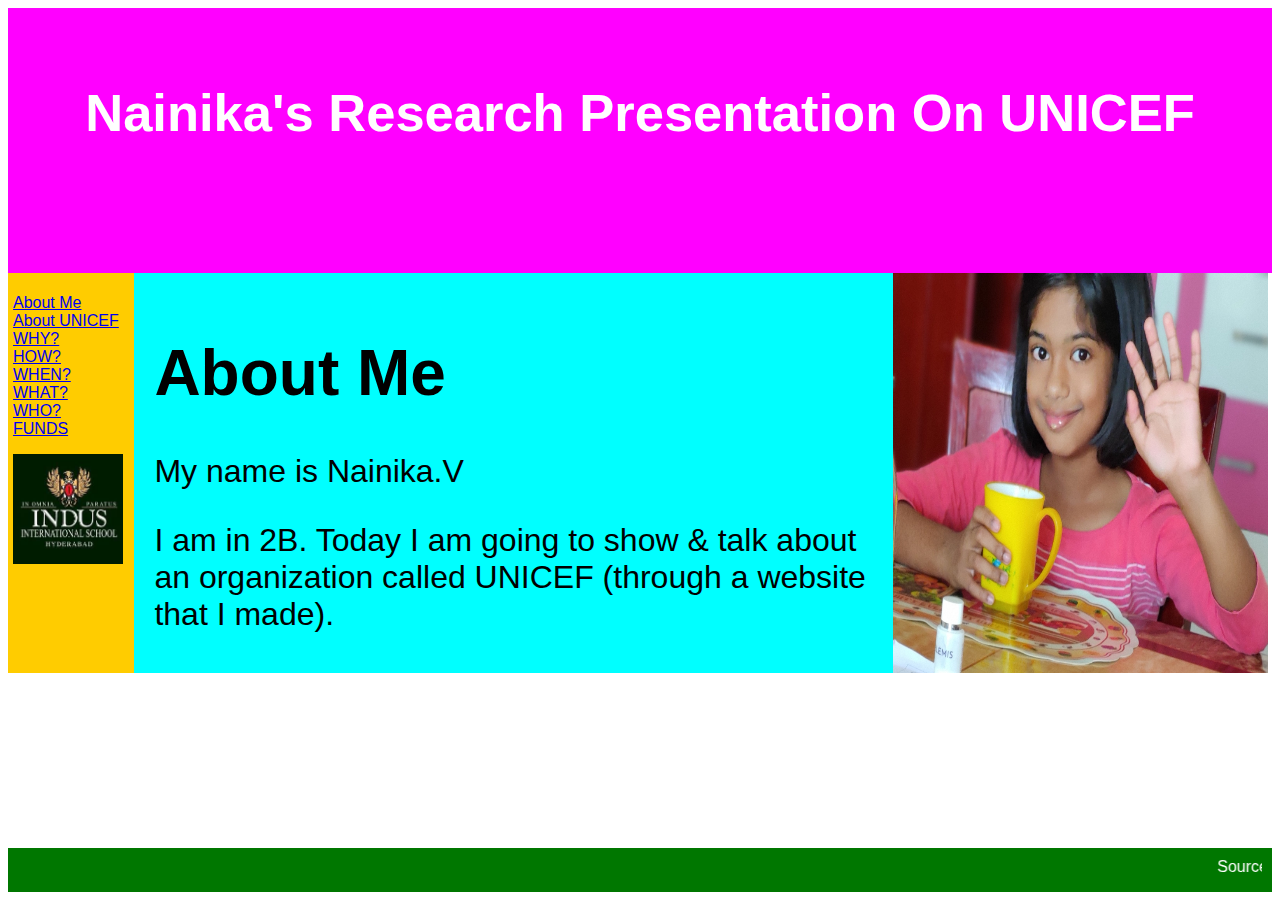
<file: index.html>
<HTML>
<head>
<title>Nainika's Research Project</title>
<meta charset="utf-8">
<meta name="viewport" content="width=device-width, initial-scale=1">
<link rel="stylesheet" type="text/css" href="mystyle.css">
</head>
<body>


<header>
  <h2>Nainika's Research Presentation On UNICEF</h2>
</header>

<section>
  <nav>
    <ul>
      <li><a href="index.html">About Me</a></li>
      <li><a href="aboutUNICEF.html">About UNICEF</a></li>
      <li><a href="why.html">WHY?</a></li>
      <li><a href="how.html">HOW?</a></li>
    <li><a href="when.html">WHEN?</a></li>
    <li><a href="what.html">WHAT?</a></li>
    <li><a href="who.html">WHO?</a></li>
    <li><a href="funds.html">FUNDS</a></li>
     
    </ul>
  <img src="indus.jpeg" width="110" height="110"/>
  </nav>
  
  <article><font size="6">
    <h1 id="london">About Me</h1>
    <p>My name is Nainika.V</p>
    <p>I am in 2B.
    Today I am going to show & talk about an organization called UNICEF (through a website that I made).
    </p></font>
  </article>
  </article-img>
  <img src="NainikaPic.jpg" width="375" height="400"/>
  </article-img>
</section>

<footer>
  <marquee>Source: https://www.unicef.org/</marquee>
</footer>

</body>
</HTML>
</file>
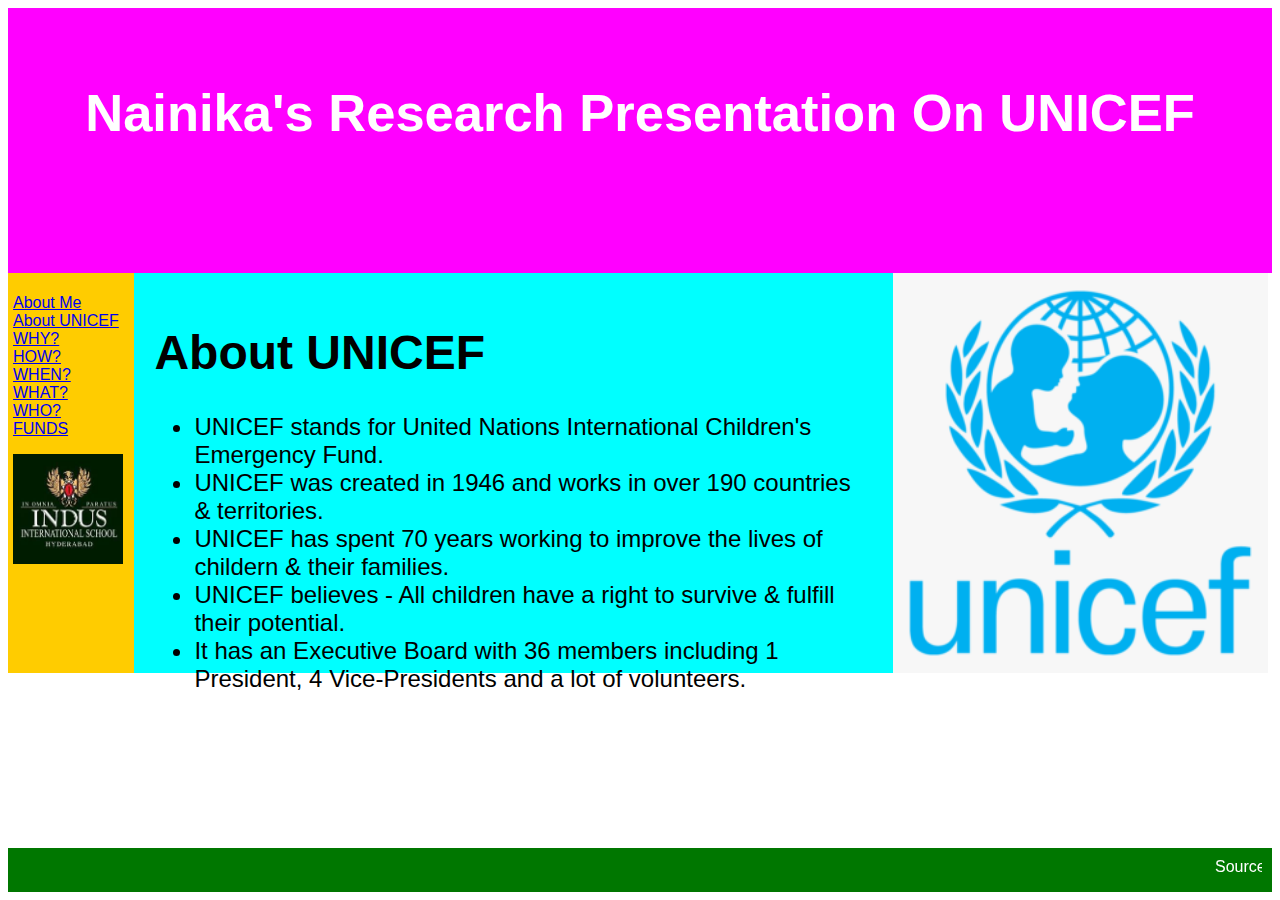
<file: aboutUNICEF.html>
<HTML>
<head>
<title>Nainika's Research Project</title>
<meta charset="utf-8">
<meta name="viewport" content="width=device-width, initial-scale=1">
<link rel="stylesheet" type="text/css" href="mystyle.css"></head>
<body>


<header>
  <h2>Nainika's Research Presentation On UNICEF</h2>
</header>

<section>
  <nav>
    <ul>
      <li><a href="index.html">About Me</a></li>
      <li><a href="aboutUNICEF.html">About UNICEF</a></li>
      <li><a href="why.html">WHY?</a></li>
      <li><a href="how.html">HOW?</a></li>
    <li><a href="when.html">WHEN?</a></li>
    <li><a href="what.html">WHAT?</a></li>
    <li><a href="who.html">WHO?</a></li>
    <li><a href="funds.html">FUNDS</a></li>
    
    </ul>
  <img src="indus.jpeg" width="110" height="110"/>
  </nav>
  
  <article><font size="5">
    <h1 id="london">About UNICEF</h1>
    <UL style="list-style-type:disc;">
    <li>UNICEF stands for United Nations International Children's Emergency Fund.</li>
  <li>UNICEF was created in 1946 and works in over 190 countries & territories.</li>
  <li>UNICEF has spent 70 years working to improve the lives of childern & their families.</li>
  <li>UNICEF believes - All children have a right to survive & fulfill their potential.</li>
  <li>It has an Executive Board with 36 members including 1 President, 4 Vice-Presidents and a lot of volunteers.</li>
  
     </UL></font>
  </article>
  </article-img>
  <img src="Unicef logo.png" width="375" height="400"/>
  </article-img>
</section>

<footer>
  <marquee>Source: https://www.unicef.org/</marquee>
</footer>

</body>
</HTML>
</file>
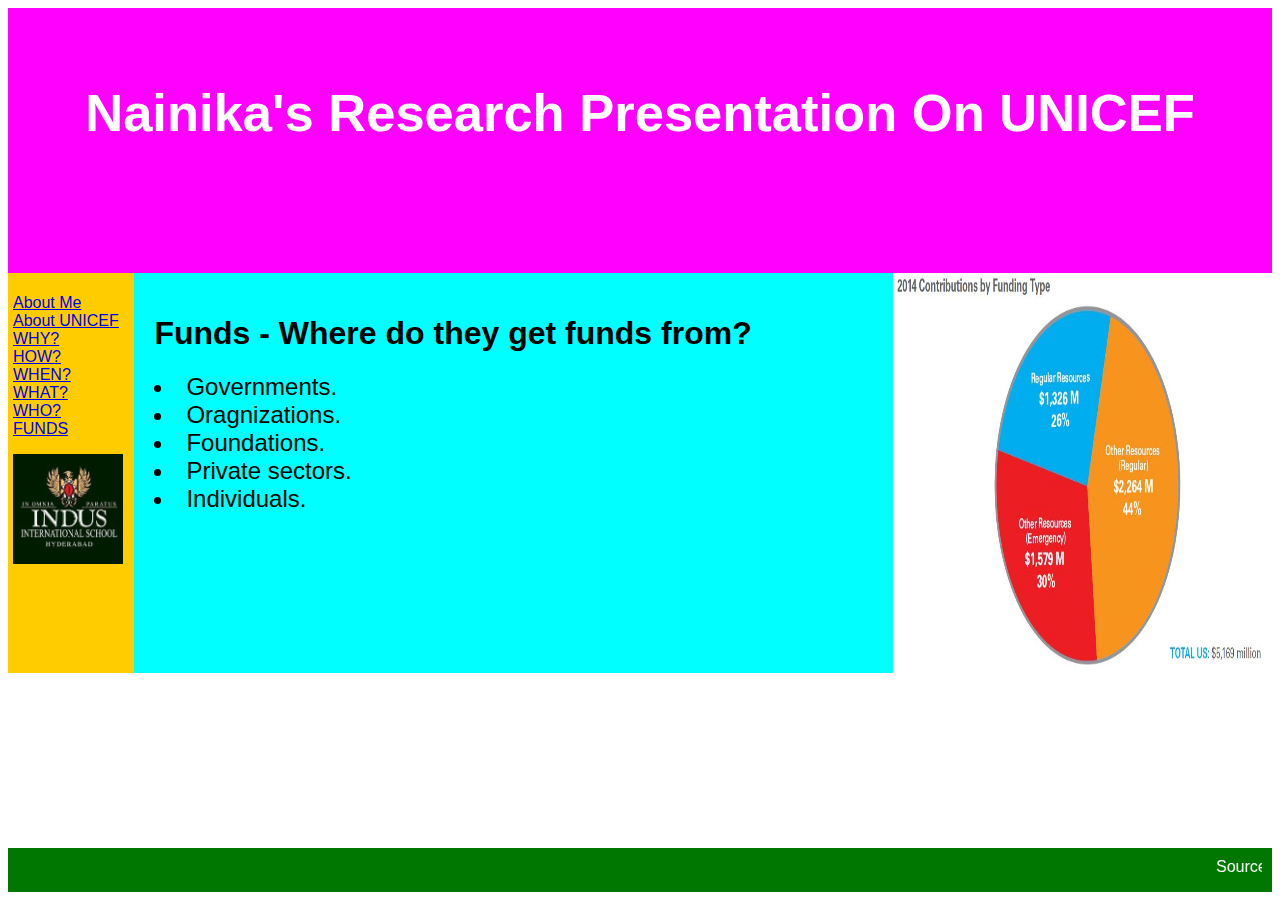
<file: funds.html>
<HTML>
<head>
<title>Nainika's Research Project</title>
<meta charset="utf-8">
<meta name="viewport" content="width=device-width, initial-scale=1">
<link rel="stylesheet" type="text/css" href="mystyle.css">
</head>
<body>


<header>
  <h2>Nainika's Research Presentation On UNICEF</h2>
</header>

<section>
  <nav>
    <ul>
      <li><a href="index.html">About Me</a></li>
      <li><a href="aboutUNICEF.html">About UNICEF</a></li>
      <li><a href="why.html">WHY?</a></li>
      <li><a href="how.html">HOW?</a></li>
    <li><a href="when.html">WHEN?</a></li>
    <li><a href="what.html">WHAT?</a></li>
    <li><a href="who.html">WHO?</a></li>
    <li><a href="funds.html">FUNDS</a></li>
    
    </ul>
  <img src="indus.jpeg" width="110" height="110"/>
  </nav>
  
  <article>
    <h1 id="london">Funds - Where do they get funds from?</h1><font size="5">
    
    <li>Governments.</li>
    <li>Oragnizations.</li>
    <li>Foundations.</li>
    <li>Private sectors.</li>
    <li>Individuals.</li></font>
  </article>
  <img src="funds.jpg" width="375" height="400"/>
</section>

<footer>
  <marquee>Source: https://www.unicef.org/</marquee>
</footer>

</body>
</HTML>
</file>
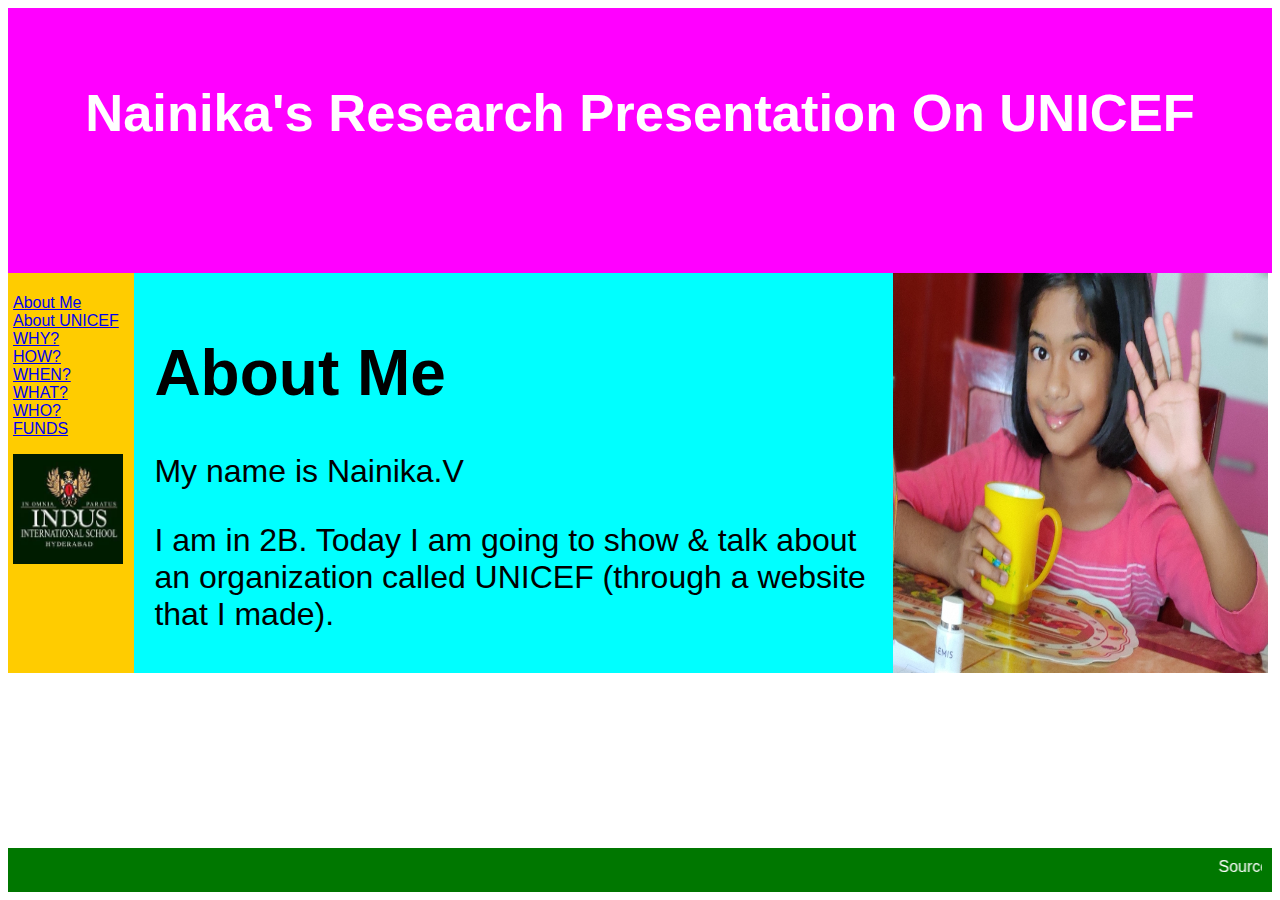
<file: home.html>
<HTML>
<head>
<title>Nainika's Research Project</title>
<meta charset="utf-8">
<meta name="viewport" content="width=device-width, initial-scale=1">
<link rel="stylesheet" type="text/css" href="mystyle.css">
</head>
<body>


<header>
  <h2>Nainika's Research Presentation On UNICEF</h2>
</header>

<section>
  <nav>
    <ul>
      <li><a href="home.html">About Me</a></li>
      <li><a href="aboutUNICEF.html">About UNICEF</a></li>
      <li><a href="why.html">WHY?</a></li>
      <li><a href="how.html">HOW?</a></li>
    <li><a href="when.html">WHEN?</a></li>
    <li><a href="what.html">WHAT?</a></li>
    <li><a href="who.html">WHO?</a></li>
    <li><a href="funds.html">FUNDS</a></li>
     
    </ul>
  <img src="indus.jpeg" width="110" height="110"/>
  </nav>
  
  <article><font size="6">
    <h1 id="london">About Me</h1>
    <p>My name is Nainika.V</p>
    <p>I am in 2B.
    Today I am going to show & talk about an organization called UNICEF (through a website that I made).
    </p></font>
  </article>
  </article-img>
  <img src="NainikaPic.jpg" width="375" height="400"/>
  </article-img>
</section>

<footer>
  <marquee>Source: https://www.unicef.org/</marquee>
</footer>

</body>
</HTML>
</file>
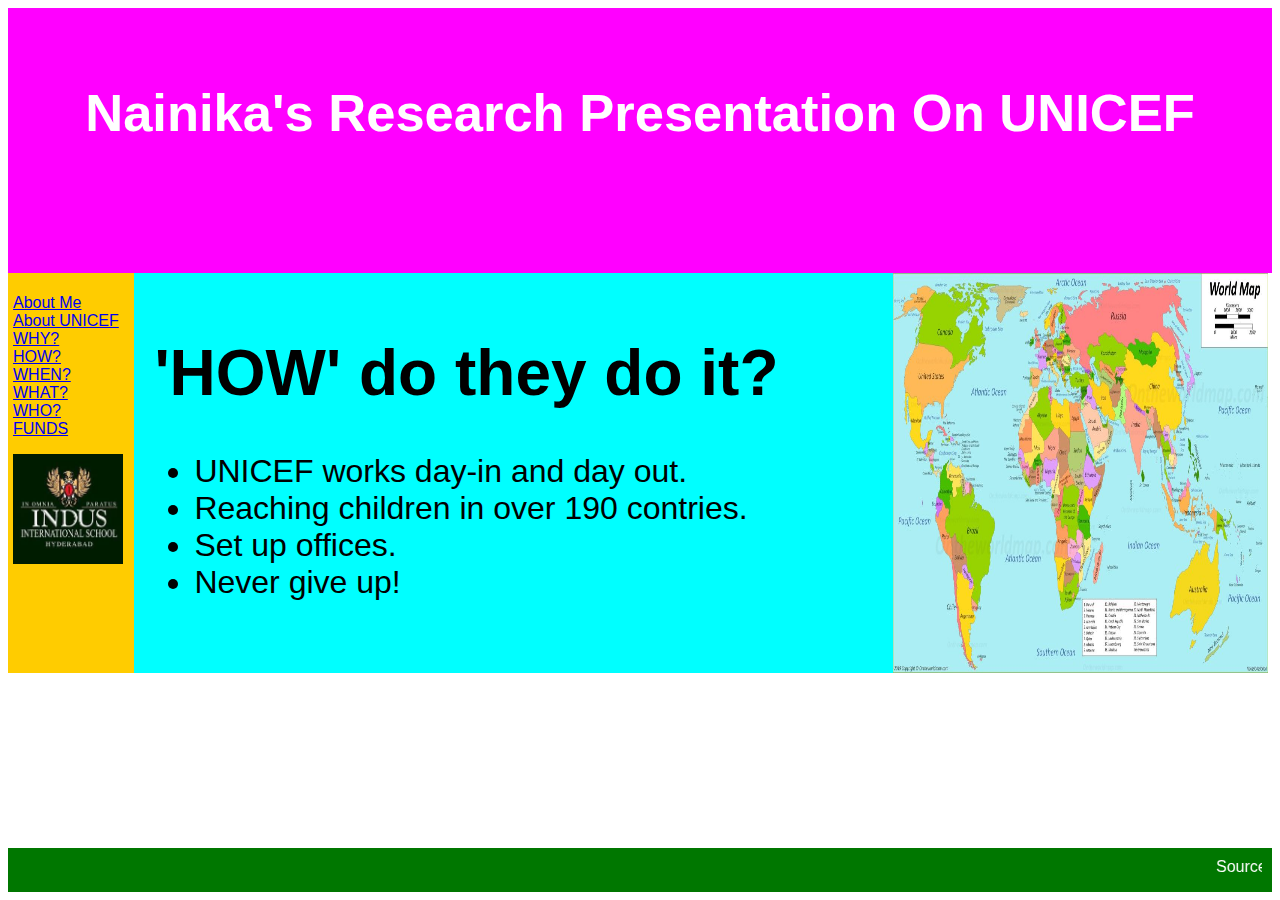
<file: how.html>
<HTML>
<head>
<title>Nainika's Research Project</title>
<meta charset="utf-8">
<meta name="viewport" content="width=device-width, initial-scale=1">
<link rel="stylesheet" type="text/css" href="mystyle.css">
</head>
<body>


<header>
  <h2>Nainika's Research Presentation On UNICEF</h2>
</header>

<section>
  <nav>
    <ul>
      <li><a href="index.html">About Me</a></li>
      <li><a href="aboutUNICEF.html">About UNICEF</a></li>
      <li><a href="why.html">WHY?</a></li>
      <li><a href="how.html">HOW?</a></li>
    <li><a href="when.html">WHEN?</a></li>
    <li><a href="what.html">WHAT?</a></li>
    <li><a href="who.html">WHO?</a></li>
    <li><a href="funds.html">FUNDS</a></li>
    
    </ul>
  <img src="indus.jpeg" width="110" height="110"/>
  </nav>
  
  <article><font size="6">
   <h1 id="london">'HOW' do they do it?</h1>
    <UL style="list-style-type:disc;">
    <li>UNICEF works day-in and day out.</li>
  <li>Reaching children in over 190 contries.</li>
  <li>Set up offices.</li>
  <li>Never give up!</li></font>
  </ul>
  </article>
  <img src="how.jpg" width="375" height="400"/>
</section>

<footer>
  <marquee>Source: https://www.unicef.org/</marquee>
</footer>

</body>
</HTML>
</file>
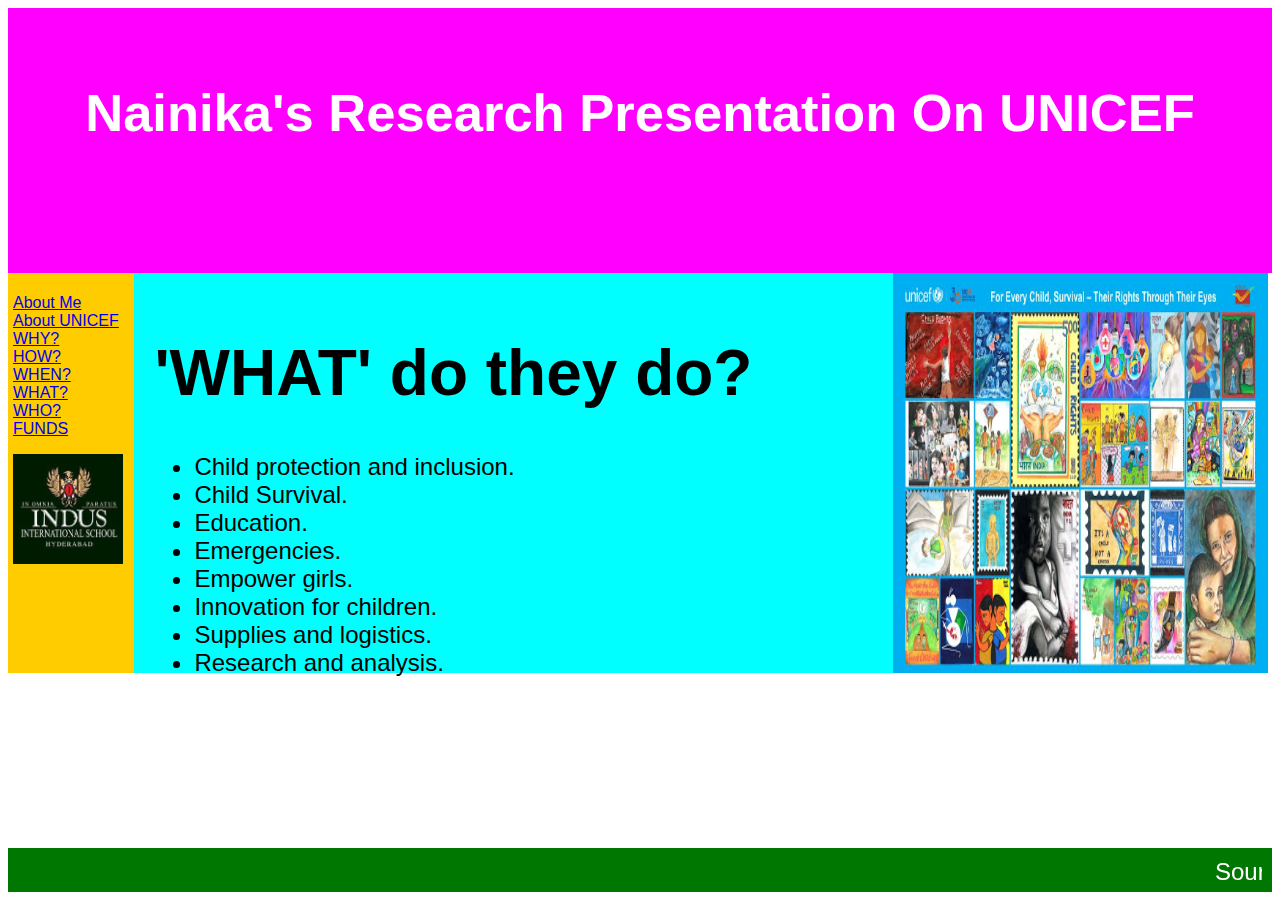
<file: what.html>
<HTML>
<head>
<title>Nainika's Research Project</title>
<meta charset="utf-8">
<meta name="viewport" content="width=device-width, initial-scale=1">
<link rel="stylesheet" type="text/css" href="mystyle.css">
</head>
<body>


<header>
  <h2>Nainika's Research Presentation On UNICEF</h2>
</header>

<section>
  <nav>
    <ul>
      <li><a href="index.html">About Me</a></li>
      <li><a href="aboutUNICEF.html">About UNICEF</a></li>
      <li><a href="why.html">WHY?</a></li>
      <li><a href="how.html">HOW?</a></li>
    <li><a href="when.html">WHEN?</a></li>
    <li><a href="what.html">WHAT?</a></li>
    <li><a href="who.html">WHO?</a></li>
    <li><a href="funds.html">FUNDS</a></li>
    
    </ul>
  <img src="indus.jpeg" width="110" height="110"/>
  </nav>
  
  <article><font size="6">
   <h1 id="london">'WHAT' do they do?</h1></FONT>
    <UL style="list-style-type:disc;"><font size="5">
   <font size="5"><li>Child protection and inclusion.</li>
   <li>Child Survival. </li>
  <li>Education.</li>
  <li>Emergencies.</li>
  <li>Empower girls.</li>
  <li>Innovation for children.</li>
  <li>Supplies and logistics.</li>
  <li>Research and analysis.</li>
  </font></ul>
  </article>
  <img src="what.jpg" width="375" height="400"/>
</section>

<footer>
  <marquee>Source: https://www.unicef.org/</marquee>
</footer>

</body>
</HTML>
</file>
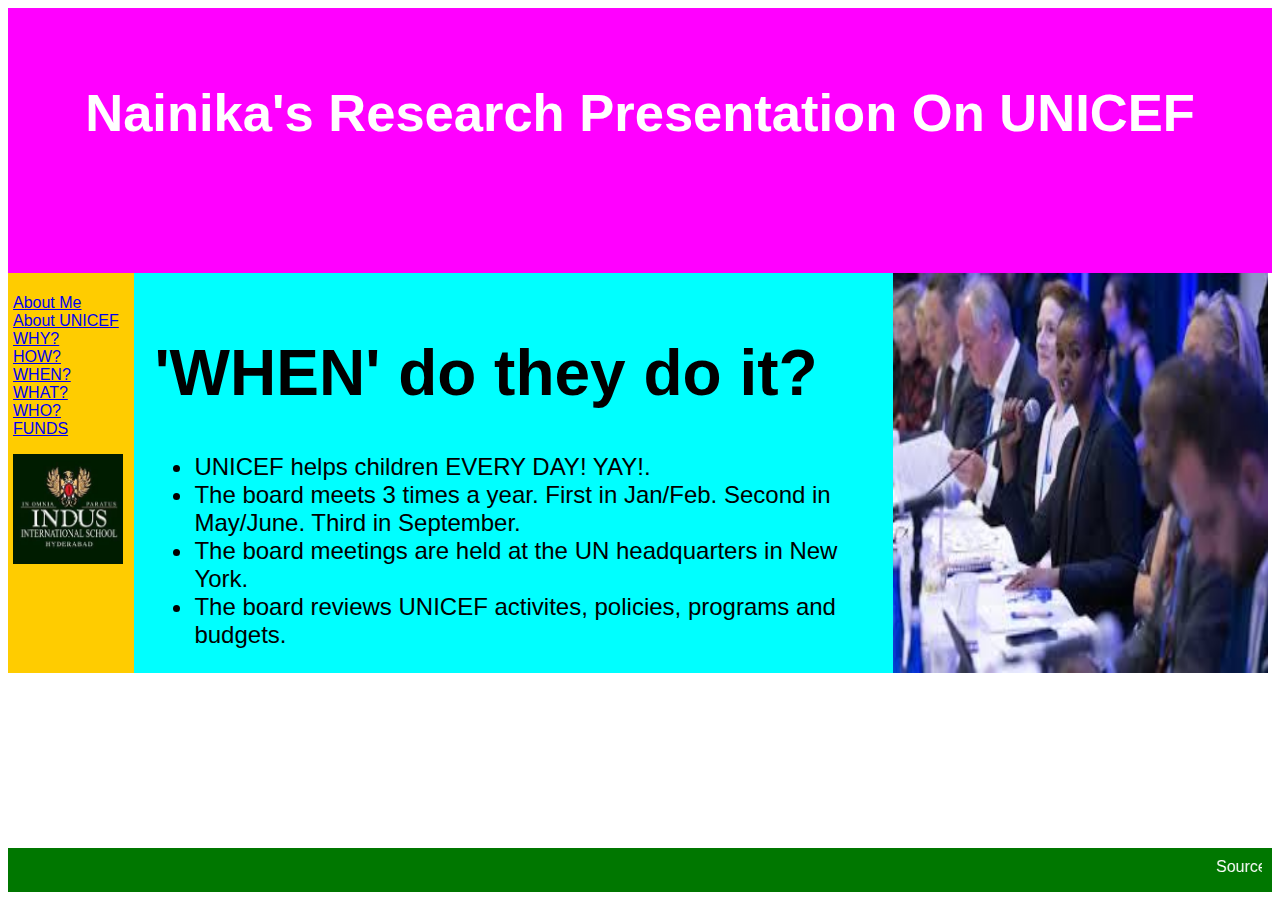
<file: when.html>
<HTML>
<head>
<title>Nainika's Research Project</title>
<meta charset="utf-8">
<meta name="viewport" content="width=device-width, initial-scale=1">
<link rel="stylesheet" type="text/css" href="mystyle.css">
</head>
<body>


<header>
  <h2>Nainika's Research Presentation On UNICEF</h2>
</header>

<section>
  <nav>
    <ul>
      <li><a href="index.html">About Me</a></li>
      <li><a href="aboutUNICEF.html">About UNICEF</a></li>
      <li><a href="why.html">WHY?</a></li>
      <li><a href="how.html">HOW?</a></li>
    <li><a href="when.html">WHEN?</a></li>
    <li><a href="what.html">WHAT?</a></li>
    <li><a href="who.html">WHO?</a></li>
    <li><a href="funds.html">FUNDS</a></li>
    
    </ul>
  <img src="indus.jpeg" width="110" height="110"/>
  </nav>
  
  <article><font size="6">
  <h1 id="london">'WHEN' do they do it?</h1></FONT>
    <UL style="list-style-type:disc;"><font size="5">
   <li>UNICEF helps children EVERY DAY! YAY!.</li>
   <li>The board meets 3 times a year. First in Jan/Feb. Second in May/June. Third in September. </li>
  <li>The board meetings are held at the UN headquarters in New York.</li>
  <li>The board reviews UNICEF activites, policies, programs and budgets.</li></font>
  </ul>
  </article>
  <img src="when.jpeg" width="375" height="400"/>
</section>

<footer>
  <marquee>Source: https://www.unicef.org/</marquee>
</footer>

</body>
</HTML>
</file>
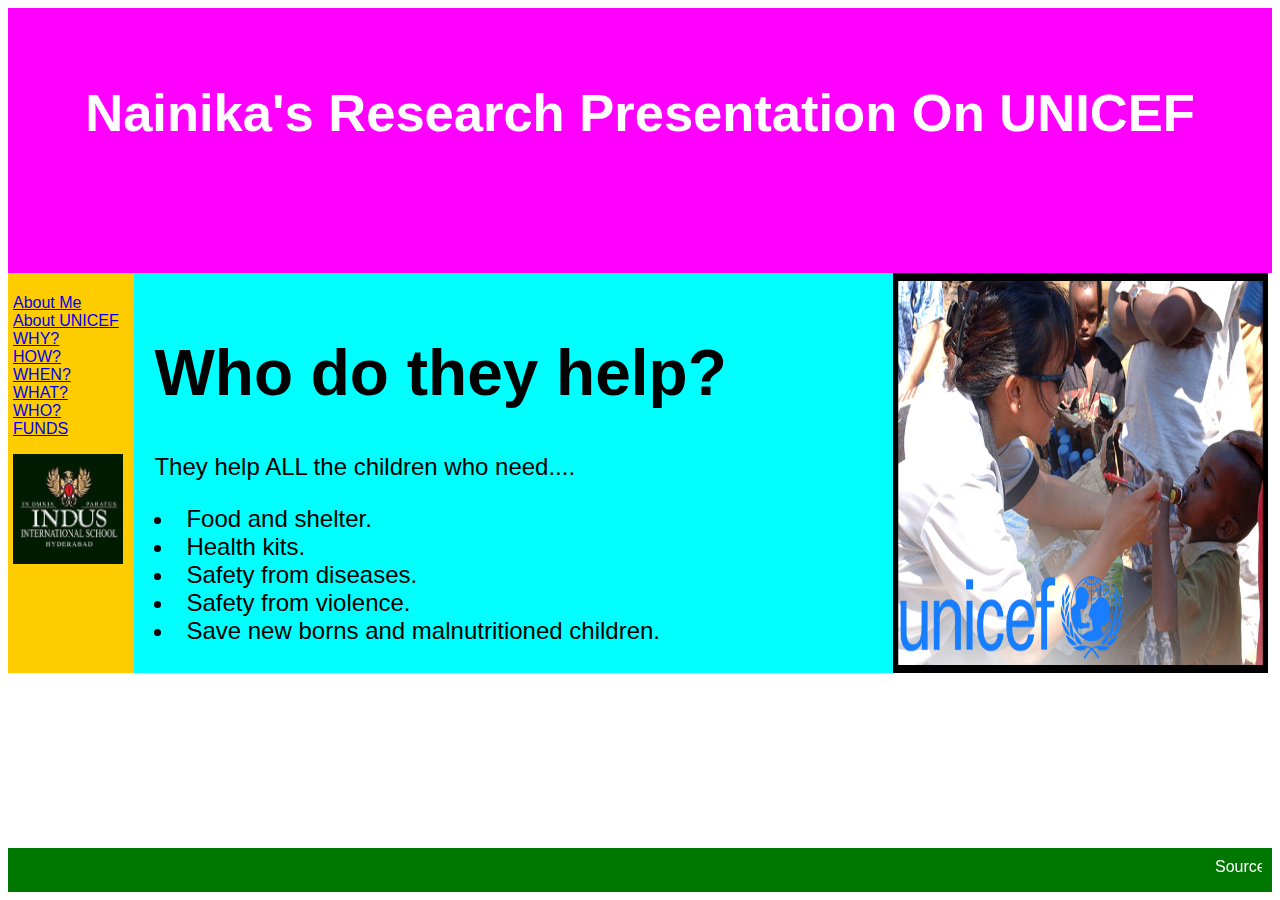
<file: who.html>
<HTML>
<head>
<title>Nainika's Research Project</title>
<meta charset="utf-8">
<meta name="viewport" content="width=device-width, initial-scale=1">
<link rel="stylesheet" type="text/css" href="mystyle.css">
</head>
<body>


<header>
  <h2>Nainika's Research Presentation On UNICEF</h2>
</header>

<section>
  <nav>
    <ul>
      <li><a href="index.html">About Me</a></li>
      <li><a href="aboutUNICEF.html">About UNICEF</a></li>
      <li><a href="why.html">WHY?</a></li>
      <li><a href="how.html">HOW?</a></li>
    <li><a href="when.html">WHEN?</a></li>
    <li><a href="what.html">WHAT?</a></li>
    <li><a href="who.html">WHO?</a></li>
    <li><a href="funds.html">FUNDS</a></li>
    
    </ul>
  <img src="indus.jpeg" width="110" height="110"/>
  </nav>
  
  <article><font size="6">
    <h1 id="london">Who do they help?</h1></FONT><font size="5">
    <p>They help ALL the children who need....</p>
    <li>Food and shelter.</li>
    <li>Health kits.</li>
    <li>Safety from diseases.</li>
    <li>Safety from violence.</li>
    <li>Save new borns and malnutritioned children.</li></font>
  </article>
  <img src="who.jpg" width="375" height="400"/>
</section>

<footer>
  <marquee>Source: https://www.unicef.org/</marquee>
</footer>

</body>
</HTML>
</file>
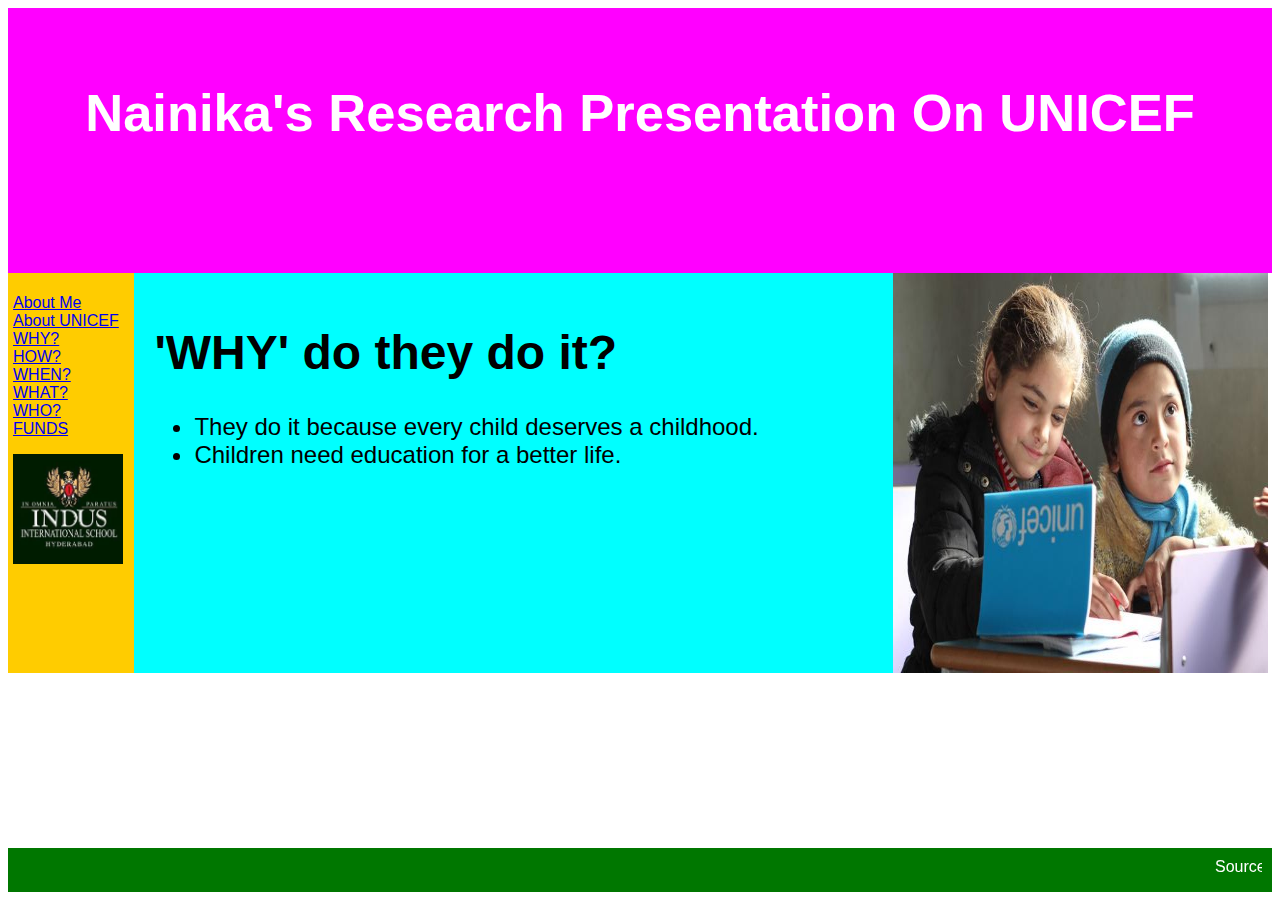
<file: why.html>
<HTML>
<head>
<title>Nainika's Research Project</title>
<meta charset="utf-8">
<meta name="viewport" content="width=device-width, initial-scale=1">
<link rel="stylesheet" type="text/css" href="mystyle.css">
</head>
<body>


<header>
  <h2>Nainika's Research Presentation On UNICEF</h2>
</header>

<section>
  <nav>
    <ul>
      <li><a href="index.html">About Me</a></li>
      <li><a href="aboutUNICEF.html">About UNICEF</a></li>
      <li><a href="why.html">WHY?</a></li>
      <li><a href="how.html">HOW?</a></li>
    <li><a href="when.html">WHEN?</a></li>
    <li><a href="what.html">WHAT?</a></li>
    <li><a href="who.html">WHO?</a></li>
    <li><a href="funds.html">FUNDS</a></li>
    
    </ul>
  <img src="indus.jpeg" width="110" height="110"/>
  </nav>
  
  <article><font size="5">
    <h1 id="london">'WHY' do they do it?</h1>
    <UL style="list-style-type:disc;">
    <li>They do it because  every child deserves a childhood.</li>
  <li>Children need education for a better life.</li></font>
  </ul>
  </article>
  </article-img>
  <img src="why.jpg" width="375" height="400"/>
  </article-img>
</section>

<footer>
  <marquee>Source: https://www.unicef.org/</marquee>
</footer>

</body>
</HTML>
</file>
<file: mystyle.css>
* {
  box-sizing: border-box;
}

body {
  font-family: Arial, Helvetica, sans-serif;
}

/* Style the header */
header {
  background-color: magenta;
  padding: 30px;
  height:30%;
  text-align: center;
  font-size: 35px;
  color: white;
}

section {

  height:65%;
}

/* Create two columns/boxes that floats next to each other */
nav {
  float: left;
  width: 10%;
  height: 400px; /* only for demonstration, should be removed */
  background: #fc0;
  padding: 5px;
}

/* Style the list inside the menu */
nav ul {
  list-style-type: none;
  padding: 0;
}

article {
  float: left;
  padding: 20px;
  width: 60%;
  background-color: cyan;
  height: 400px; /* only for demonstration, should be removed */
}

article-img {
  float: left;
  padding: 0;
  width: 30%;
  background-color: cyan;
  height: 400px; /* only for demonstration, should be removed */
}

/* Clear floats after the columns */
section:after {
  content: "";
  display: table;
  clear: both;
}

/* Style the footer */
footer {
  background-color: #070;
  height:5%;
  padding: 10px;
  text-align: center;
  color: white;
}

/* Responsive layout - makes the two columns/boxes stack on top of each other instead of next to each other, on small screens */
@media (max-width: 600px) {
  nav, article {
    width: 100%;
    height: auto;
  }
}
</file>
